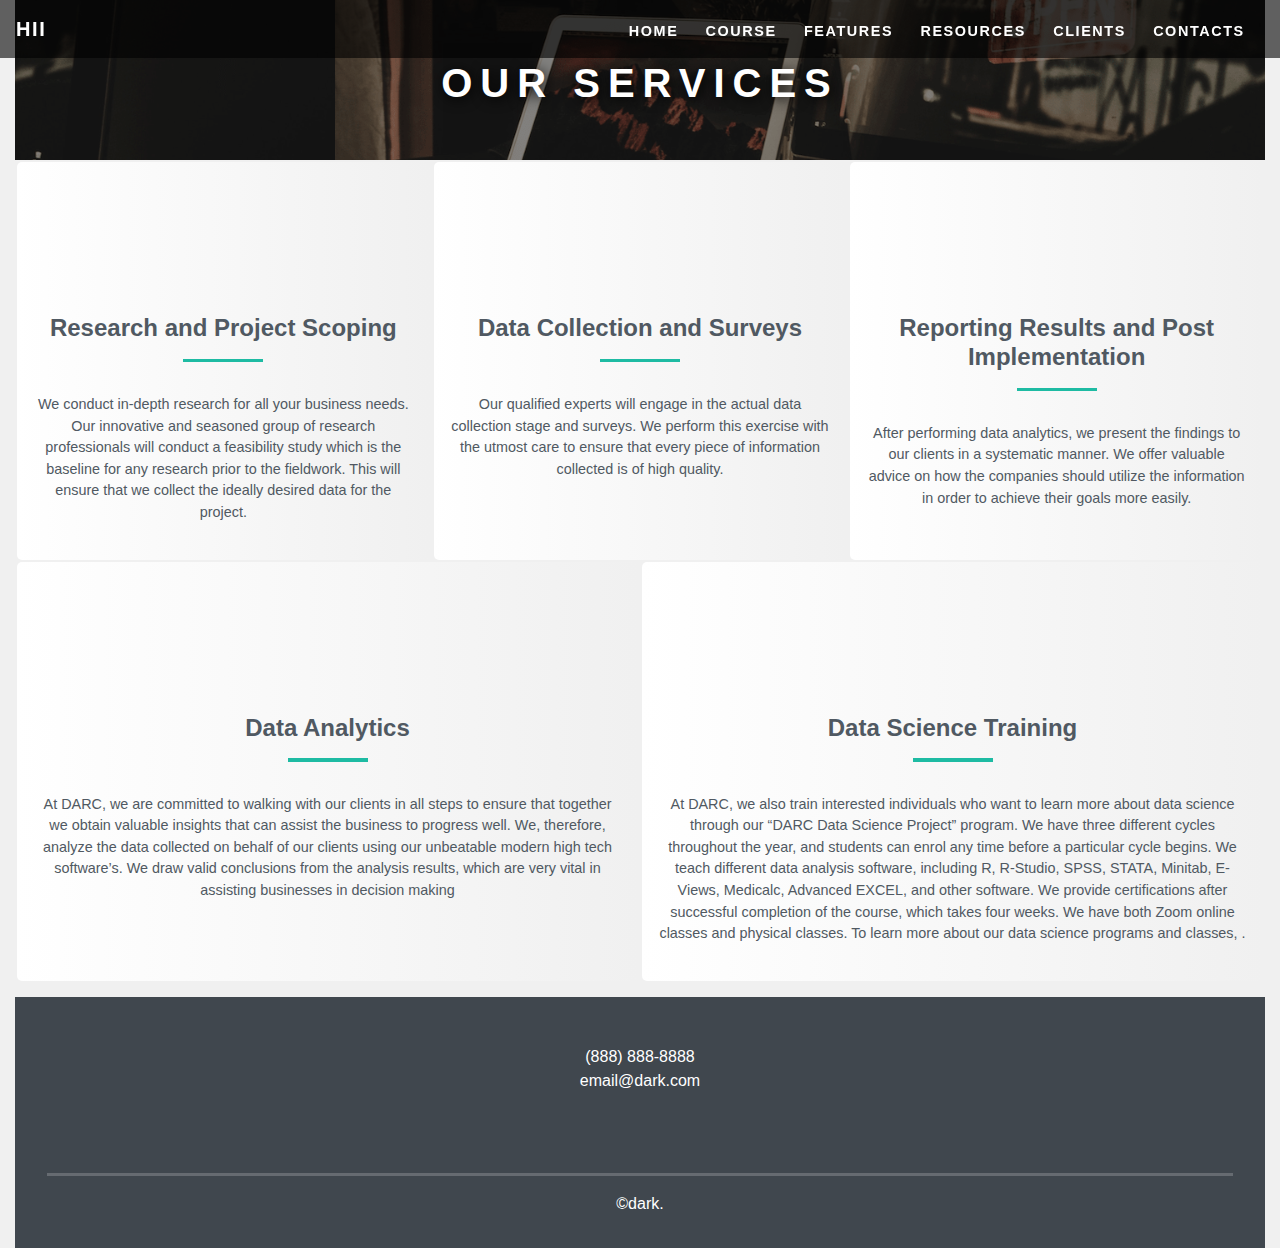
<file: services.html>
<html>
<head>
  <meta charset="utf-8">
  <meta name="viewport" content="width=device-width, initial-sacle=1">
  <title>DARC</title>
  <link rel="stylesheet" href="bootstrap.min.css">
  <link rel="stylesheet" href="css/fixed.css">
  <link rel="stylesheet" href="style.css">
  <link rel="stylesheet" href="https://maxst.icons8.com/vue-static/landings/line-awesome/line-awesome/1.3.0/css/line-awesome.min.css">
  
  <script src="jquery-3.4.1.js"></script>
  <script src="bootstrap.min.js"></script>
</head>

<body>

	<nav  class="navbar navbar-expand-md navbar-dark bg-dark fixed-top">
	  <a class="navbar-brand" href="#">HII<!--<img src="images/logo.png">--></a>
	  <button class="navbar-toggler" type="button" data-toggle="collapse" data-target="#navbarResponsive">
	    <span class="navbar-toggler-icon"></span>
	  </button>
	  
	  <div class="collapse navbar-collapse" id="navbarResponsive">
	    <ul class="navbar-nav ml-auto">
		  <li class="nav-item">
		    <a class="nav-link" href="#home">Home</a>
		  </li>
		  <li class="nav-item">
		    <a class="nav-link" href="#course">Course</a>
		  </li>
		  <li class="nav-item">
		    <a class="nav-link" href="#features">Features</a>
		  </li>
		  <li class="nav-item">
		    <a class="nav-link" href="#resources">Resources</a>
		  </li>
		  <li class="nav-item">
		    <a class="nav-link" href="#clients">Clients</a>
		  </li>
		  <li class="nav-item">
		    <a class="nav-link" href="#c ontacts">Contacts</a>
		  </li>
		</ul>
	  </div>
	</nav>

	<div class="container-fluid all-services">
		<div class="row">
			<div class="col-md-12 services-main-header">
				<h2>Our Services</h2>
			</div>

			<div class="col-md-4">
				<div class="service">
					<div class="service-header">
						<div class="icon">
							<span class="" ><i class="las la-igloo"></i></span>
						</div>
						<h3>Research and Project Scoping</h3>
						<div class="heading-underline-s"></div>
					</div>
					<div class="service-body">
						<p>We conduct in-depth research for all your business needs. Our innovative and seasoned group of research professionals will conduct a feasibility study which is the baseline for any research prior to the fieldwork. This will ensure that we collect the ideally desired data for the project.</p>
					</div>
				</div>
			</div>


			<div class="col-md-4">
				<div class="service">
					<div class="service-header">
						<div class="icon">
							<span class="" ><i class="las la-clipboard-list"></i></span>
						</div>
						<h3>Data Collection and Surveys</h3>
						<div class="heading-underline-s"></div>
					</div>
					<div class="service-body">
						<p>Our qualified experts will engage in the actual data collection stage and surveys. We perform this exercise with the utmost care to ensure that every piece of information collected is of high quality. </p>
					</div>
				</div>
			</div>

			
			<div class="col-md-4">
				<div class="service">
					<div class="service-header">
						<div class="icon">
							<span class="" ><i class="las la-chart-area"></i></span>
						</div>
						<h3>Reporting Results and Post Implementation</h3>
						<div class="heading-underline-s"></div>
					</div>
					<div class="service-body">
						<p>After performing data analytics, we present the findings to our clients in a systematic manner. We offer valuable advice on how the companies should utilize the information in order to achieve their goals more easily.</p>
					</div>
				</div>
			</div>

			<div class="col-md-6">
				<div class="service">
					<div class="icon">
							<span class="" ><i class="lar la-chart-bar"></i></span>
						</div>
					<div class="service-header">
						<h3>Data Analytics</h3>
						<div class="heading-underline-s"></div>
					</div>
					<div class="service-body">
						<p>At DARC, we are committed to walking with our clients in all steps to ensure that together we obtain valuable insights that can assist the business to progress well. We, therefore, analyze the data collected on behalf of our clients using our unbeatable modern high tech software’s. We draw valid conclusions from the analysis results, which are very vital in assisting businesses in decision making</p>
					</div>
				</div>
			</div>


			<div class="col-md-6">
				<div class="service">
					<div class="service-header">
						<div class="icon">
							<span class="" ><i class="las la-laptop-code"></i></span>
						</div>
						<h3>Data Science Training</h3>
						<div class="heading-underline-s"></div>
					</div>
					<div class="service-body">
						<p>At DARC, we also train interested individuals who want to learn more about data science through our “DARC Data Science Project” program. We have three different cycles throughout the year, and students can enrol any time before a particular cycle begins. We teach different data analysis software, including R, R-Studio, SPSS, STATA, Minitab, E-Views, Medicalc, Advanced EXCEL, and other software. We provide certifications after successful completion of the course, which takes four weeks. We have both Zoom online classes and physical classes. To learn more about our data science programs and classes, .</p>
					</div>
				</div>
			</div>

		</div>

		 <!----Start Contact section------>
  <div id="contact" class="offset">
    <footer>
	  <div class="row justify-content-center">
	    <div class="col-md-5 text-center">
		  
		  <p>(888) 888-8888<br>email@dark.com</p>
		  <a href="#" target="_blank"><i class="lab la-facebook"></i></i></a>
		  <a href="#" target="_blank"><i class="lab la-twitter"></i></i></a>
		  <a href="#" target="_blank"><i class="lab la-instagram"></i></i></a>
		</div>
		<hr class="socket">
		&copy;dark.
	  </div>
	</footer>
  </div>
  <!------End Contact section------>
	</div>
</body>
</html>
</file>
<file: style.css>
body{
	overflow-x:hidden;
	font-family: 'lato', sans-serif;
	color: #505962;
	background:#f0f0f0;
}
.offset:before{
	display:block;
	content: "";
	height:4rem;
	margin-top:-4rem;
}
/*------------Navigation---*/
.navbar{
	text-transform:uppercase;
	font-weight: 700;
	font-size:.9rem;
	letter-spacing: .1rem;
	background: rgba(0,0,0, 0.6)!important;
}
.navbar-brand img{
	height: 2rem;
}
.navbar-nav li{
	padding-right: .7rem;
}
.navbar-dark .navbar-nav .nav-link{
	color:white;
	padding-top: .8rem;
}
.navbar-dark .navbar-nav .nav-link.active,
.navbar-dark .navbar-nav .nav-link:hover{
	color:#1ebba3;
}
/*-------------Landing page------------*/
.home-inner{
	background-image: url(images/analytics.jpg);
	
}
.caption{
	  width: 100%;
	  max-width: 100%;
	  position: absolute;
	  top:38%;
	  z-index:1; 
	  color:white;
	  text-transform:uppercase;
}
.caption h1{
	 font-size: 3.8rem;
	 font-weight:700;
	 letter-spacing:.3rem;
	 text-shadow: .1rem .1rem .8rem black;
	 padding-bottom: 1rem; 
}
.caption h3{
	 font-size: 2rem;
	 text-shadow: .1rem .1rem .5rem black;
	 padding-bottom:1.6rem;
}
.btn-lg{
	border-width:medium;
	border-radius:0;
	padding:.6rem 1.3rem;
	font-size:1.1rem; 
	  
}
  
/*======COURSE SECTION==================*/
.narrow{
	width: 75%;
	margin:1.5rem auto;
	padding-top:2rem;
}
.narrow h1{
	font-size:2.4rem;
}
.btn-secondary{
	border-width:medium;
	border-radius:0;
	padding:.6rem 1.2rem;
	font-size:1.2rem;
	text-transform:uppercase;
	margin: 1rem;
	border-color:#1EBBA3;
	background-color:#1EBBA3;
	color:white;
}
.btn-secondary:hover,
.btn-secondary:focus{
	border-color:#189582;
	background-color:#189582;
	color:white;
}

/*----Features------*/
.jumbotron{
	margin-bottom:0;
	padding:2rem 0 3.5rem;
	border-radius:0;
}
h3.heading{
	font-size:1.9rem;
	font-weight: 700;
	text-transform:uppercase;
	margin-bottom: 1.9rem;
}
.heading-underline{
	width:3rem;
	height:.2rem;
	background-color: #1ebba3;
	margin: 0 auto 2rem;
}
.feature svg.svg-inline--fa{
	color:1ebba3;
}
.feature h3{
	font-size:1.3rem;
	text-transform:uppercase;
	padding-bottom:.4rem
}
.feature p{
	font-size:1.1rem;
}
/*--------resource section-------------------*/
.fixed{
	background-image:url(images/apple.png);
	z-index:-1;
}
.dark{
	background-color: rgba(0,0,0,0.75);
	color:white;
	padding: 7rem 2rem;
}
.fixed-background h3{
	margin-bottom: 2rem;
	
}
.fixed-background p{
	margin-top:1.5rem;
}
/*-----Client section---*/
.clients img{
	width:100%;
	border-radius:50%;
}
blockquote{
	color: #1ebba3;
	margin:1rem;
}
clients hr{
	border-top: .05rem solid  #1ebba3;
}
/*----Contact section------*/
footer{
	background-color: #40474e;
	color:white;
	padding: 2rem;
	margin-top:1rem;
}
footer img{
	height: 3rem;
	margin:1.5rem 0;
}
footer a{
	color:white;
}
footer svg.svg-inline--fa{
	font-size: 1.6rem;
	margin:1.2rem .5rem 0 0;
}
footer svg.svg-inline--fa:hover{
	color: #1ebba3 !important;
}
hr.socket{
	width:100%;
	border-top: .2rem solid #666b71;
	margin-top:3rem;
}

#about-us{
	background:#f8f9fa;
	padding-bottom: 50px;
	padding-top:50px;
}

.about-title{
	font-size:40px;
	font-weight:600;
	margin-top:8%;
}
#about-us ul li{
	margin:10px 0;
}
#about-us ul{
	margin-left:3 0px;
}

/*-----Media Queries-----*/
@media(max-width:767px){
.caption h1{
	 font-size: 2.3 rem;
	
	 letter-spacing:.15rem;
	 
	 padding-bottom: .5rem; 
}
.caption h3{
	 font-size: 1.2rem;
	
	 padding-bottom:1.2rem;
}
.btn-lg{
	
	padding:.5rem 1rem;
	font-size:1rem; 
	  
}
.narrow h1{
	font-size:1.5rem;
	
}
.clients img{
	max-width:50%;
	display:block;
	margin:0 auto;
}
} 

/*-------Services--------*/
.all-services .col-md-4, .col-md-6{
	margin-bottom: 2px;
	padding: 0;
}
.services-main-header{
	background-image: url("images/computers.png");
	background-size: cover;
	background-position: 20rem;
	width: 100%;
	height: 10rem;
}
.services-main-header h2{
	text-align: center;
	font-weight: 600;
	font-size: 2.5rem;
	letter-spacing: .5rem;
	text-transform: uppercase;
	margin-top: 2.7rem;
	padding: 0;
	color: #fff;
	text-shadow: .1rem .1rem .8rem black;
	
}
.service{
	text-align: center;
	padding: 1rem;
	height: 100%;
	background-image: linear-gradient(to right, #fff, #f0f0f0);
	border-radius: 5px;
	margin:2px;
}
.service .service-header h3{
	font-size: 1.5rem;
	font-weight: 550;
	padding-top: 1rem;
	
	margin-bottom: 1rem;
}
.service .service-body{
	margin-top: 2rem;
	font-size: .9rem;
}
.heading-underline-s{
	width:5rem;
	height:.2rem;
	background-color: #1ebba3;
	margin: 0 auto 2rem;
}
.service span i{
	font-size: 5rem;
	padding: 1rem;
	color:#1ebba3;
}
</file>
<file: css/fixed.css>
/*--- Extra Bootstrap Column Padding --*/
[class*="col-"] {
  padding: 1rem;
}

/*--- Bootstrap Mobile Gutter Fix --*/
.row, .container-fluid {
margin-left: 0px!important;
margin-right: 0px!important;
}

/*--- Fix for Fixed Navbar jumping on scroll --*/
.fixed-top  {
 -webkit-backface-visibility: hidden;
}

/*--- Fixed Landing Page Section --*/
.landing {
  position: relative;
  width: 100%;
  height: 100vh;
  display: table;
  z-index: -1;
}
.home-wrap {
  clip: rect(0, auto, auto, 0);
  position: absolute;
  top: 0;
  left: 0;
  width: 100%;
  height: 100%;
}
.home-inner {
  position: fixed;
  display: table;
  top: 0;
  left: 0;
  width: 100%;
  height: 100%;
  background-size: cover;
  background-position: center center;
  -webkit-transform: translateZ(0);
          transform: translateZ(0);
  will-change: transform;
}

/*--- iOS Fixed Background Image --*/
.fixed-background {
  position: relative;
  width: 100%;
  overflow: hidden;
}
.fixed-wrap {
  clip: rect(0, auto, auto, 0);
  position: absolute;
  top: 0;
  left: 0;
  width: 100%;
  height: 100%;
  z-index: -999!important;
}
.fixed {
  position: fixed;
  display: block;
  top: 0;
  left: 0;
  width: 100%;
  height: 100%;
  background-size: cover;
  background-position: center center;
  -webkit-transform: translateZ(0);
          transform: translateZ(0);
  will-change: transform;
}
</file>
